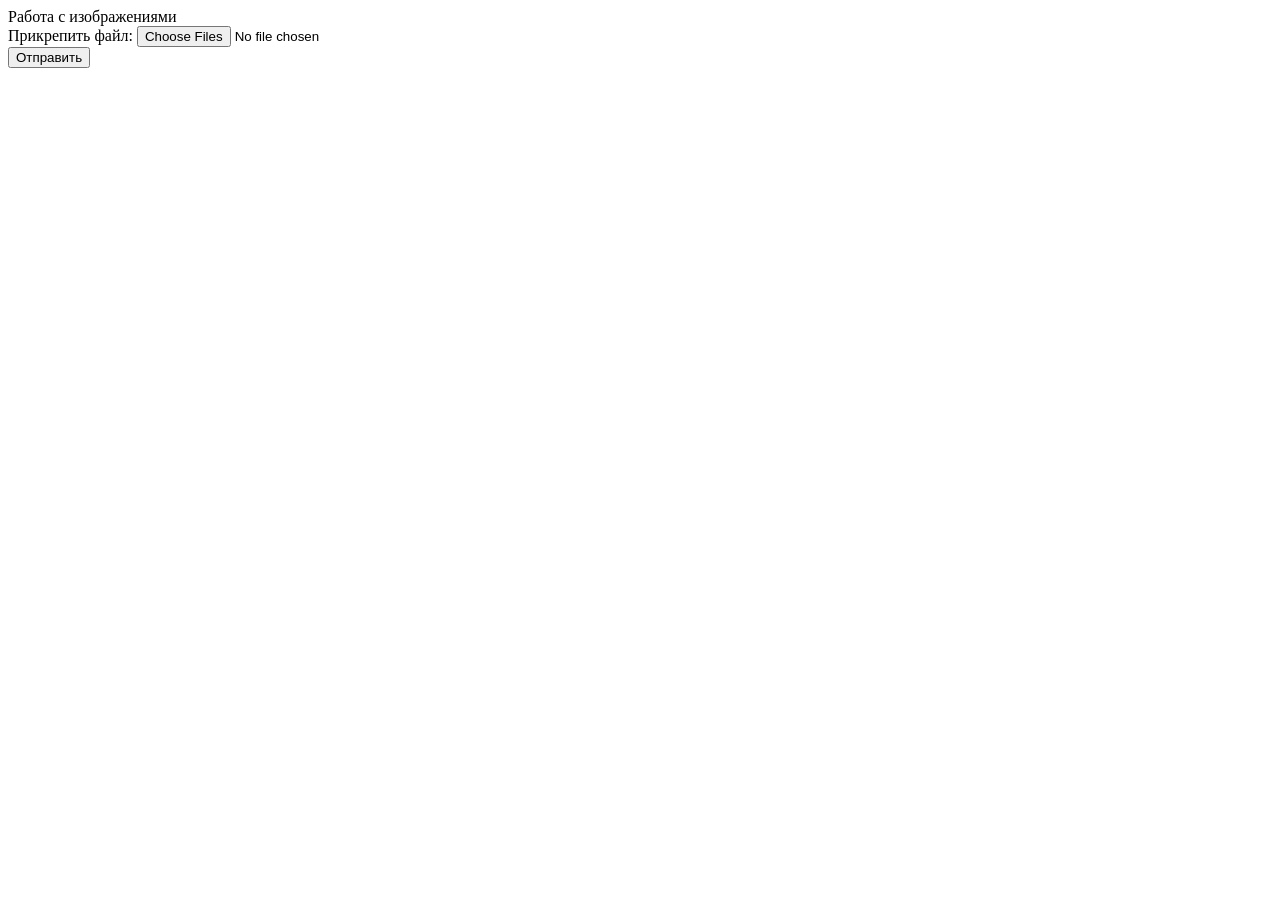
<file: 111index.html>
<!DOCTYPE html>
<html>
<head>
  <meta charset="utf-8">
  <head>Работа с изображениями</head>
</head>
<body>
  <form method="post" enctype="multipart/form-data" name"form1" action="index.html">
    <label> Прикрепить файл: 
     <input type="file" id="file1" name="files[]" multiple>
    </label>
    <br>
    <input type="submit" value="Отправить">
  </form>
  <script src="js/script.js"></script>
</body>
</html>
</file>
